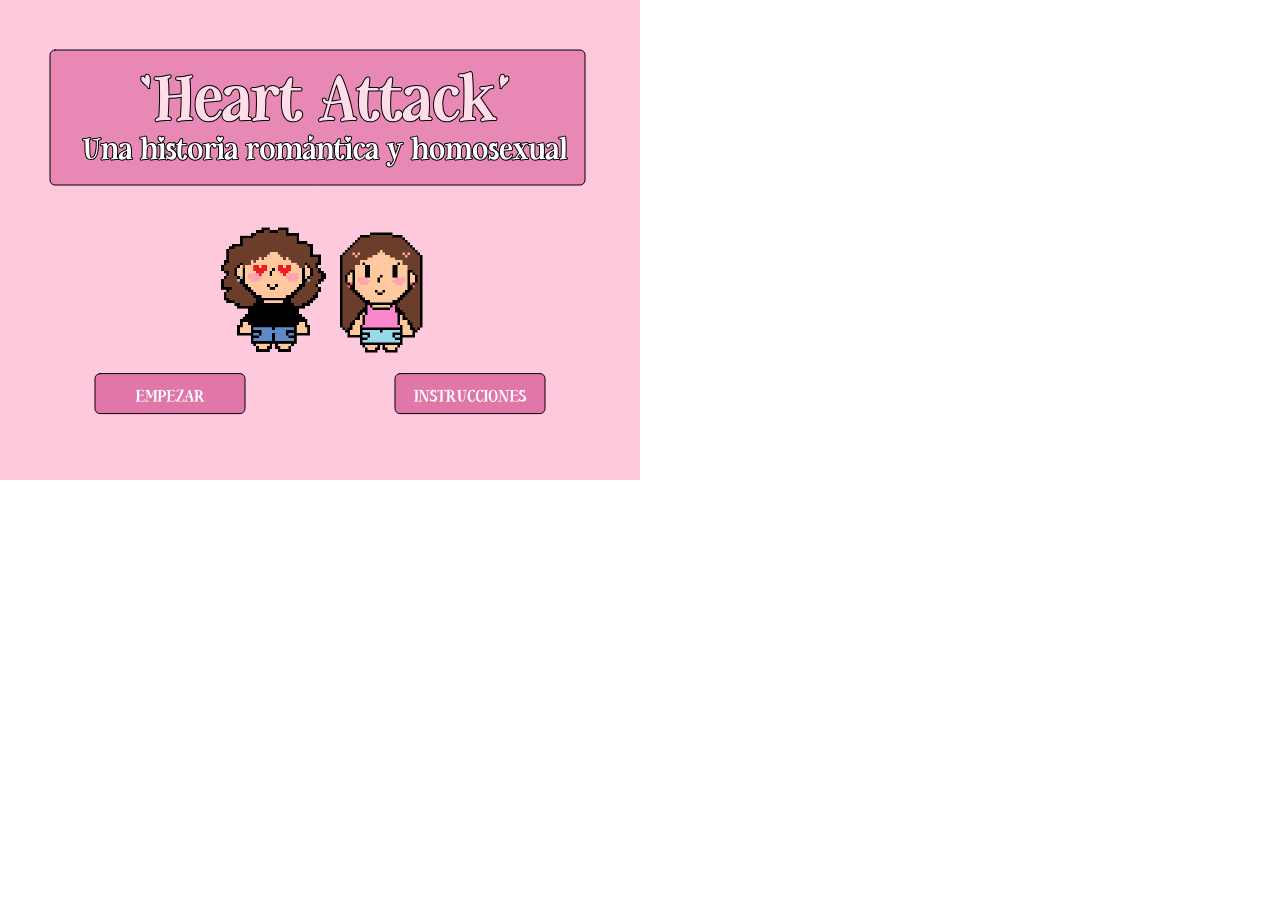
<file: jujuju/jueguitochiari/index.html>
<!DOCTYPE html>
<html>
<head>
  <meta charset="utf-8">
  <meta name="viewport" content="width=device-width, initial-scale=1.0">

  <!-- PLEASE NO CHANGES BELOW THIS LINE (UNTIL I SAY SO) -->
  <script language="javascript" type="text/javascript" src="libraries/p5.min.js"></script>
  <script language="javascript" type="text/javascript" src="boton.js"></script>
  <script language="javascript" type="text/javascript" src="corazones.js"></script>
  <script language="javascript" type="text/javascript" src="juego.js"></script>
  <script language="javascript" type="text/javascript" src="personaje.js"></script>
  <script language="javascript" type="text/javascript" src="jueguitochiari.js"></script>
  <!-- OK, YOU CAN MAKE CHANGES BELOW THIS LINE AGAIN -->

  <style>
    body {
      padding: 0;
      margin: 0;
    }
  </style>
</head>

<body>
<audio loop id="sonido-musica" src="data/sonidos/omoricancionfondo.mp3" style="display:none"></audio>
</body>
</html>
</file>
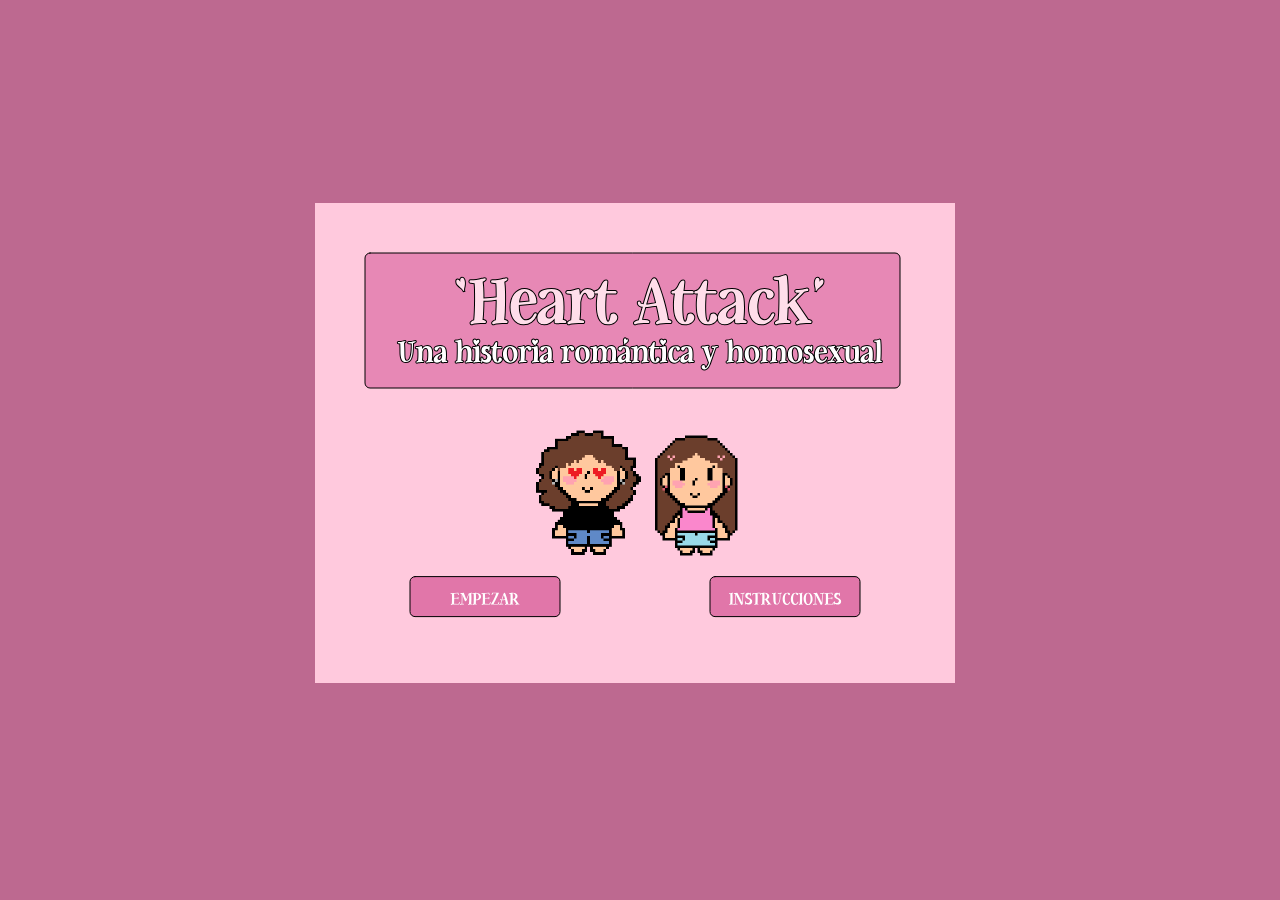
<file: jujuju/paper.html>
<!DOCTYPE html>
<html lang="en">
  <head>
    <meta charset="UTF-8" />
    <meta name="viewport" content="width=device-width, initial-scale=1.0" />
    
    <link rel="stylesheet" href="estilos.css">
    <title>♡♡♡</title>
  </head>
  <body>
    
    
      <div class ="game container">
       
         
 <iframe src="jueguitochiari/index.html" 
 width="650" height="490" >
  
 </iframe>
        
    </div>
  </body>
</html>
</file>
<file: jujuju/estilos.css>
body {
    margin: 0;
    display: flex;
    justify-content: center;
    align-items: center;
    height: 100vh;
    background-color: rgb(189, 105, 144);
  }
  iframe {
    max-width: 100%;
    max-height: 100%;
    border: none;
  }
  .game-container {
    width: 90vw;
    height: 90vh;
    display: flex;
    justify-content: center;
    align-items: center;
  }
</file>
